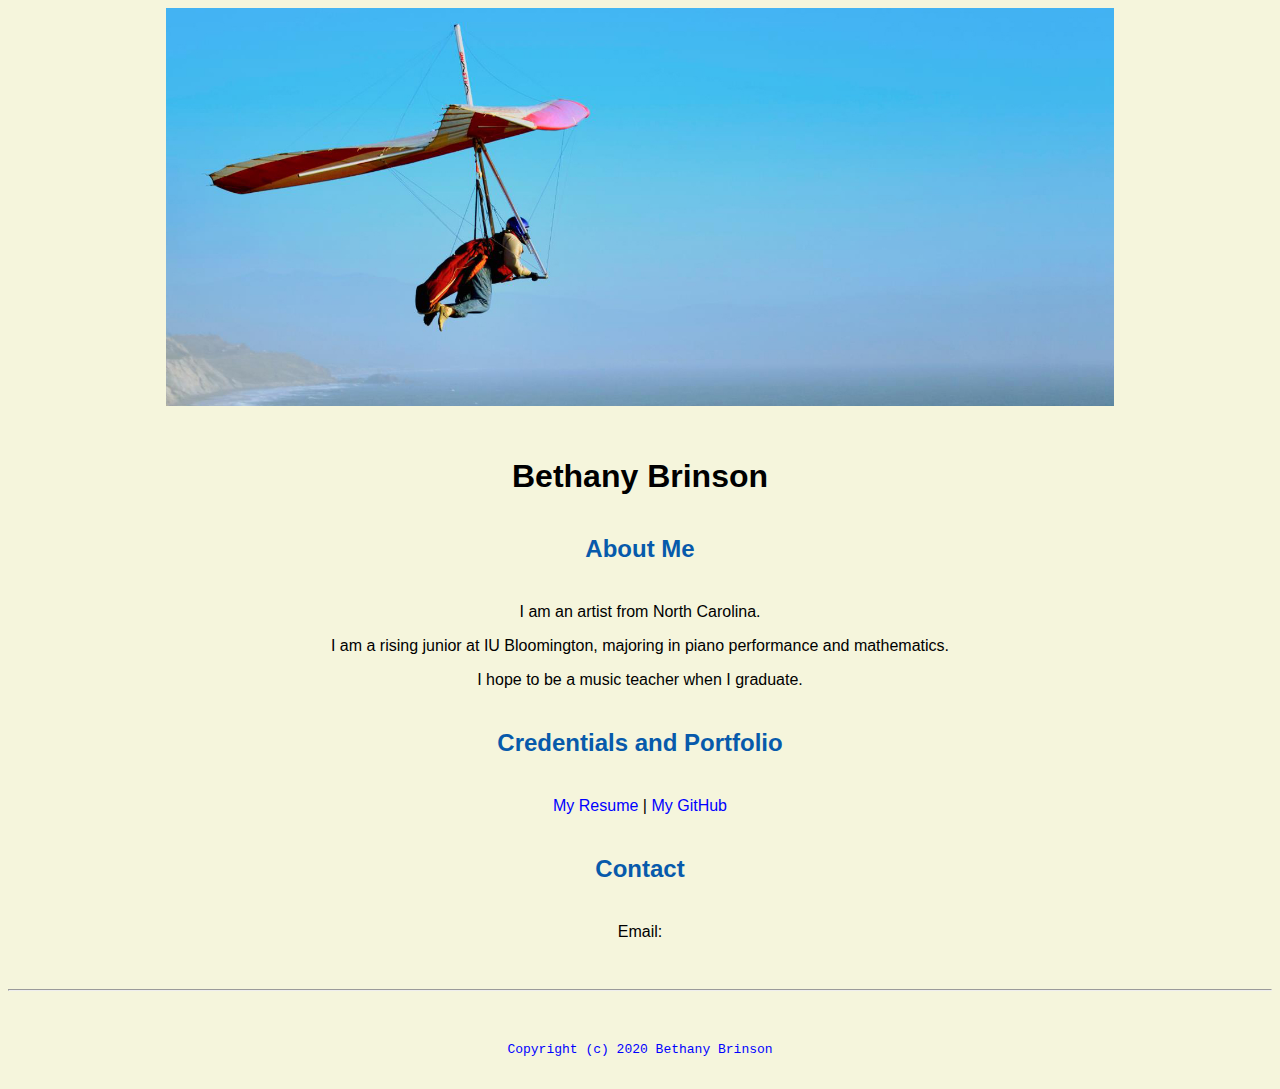
<file: index.html>
<!doctype html>

<!-- this is a comment for human! -->

<html lang="en">

  <header>
    <title>Bethany Brinson</title>
    <link rel="stylesheet" href="css/master.css">
    <link rel="FaviconIcon" href="favicon.ico" type="image/x-icon">
    <link rel="shortcut" href="favicon.ico" type="image/x-icon">
    <meta name="viewport" content="width=device=width, initial-scale=1, shrink-to-fit=no">
    <meta name="name" content="Bethany Brinson's Portal">
    <meta name="robots" content="noindex, no follow">
  </header>

  <body>
    <img src="images/banner.jpg" width="75%" alt="banner">
    <h1>Bethany Brinson</h1>
    <h2>About Me</h2>
    <p>I am an artist from North Carolina.</p>
    <p>I am a rising junior at IU Bloomington, majoring in piano performance and mathematics.</p>
    <p>I hope to be a music teacher when I graduate.</p>
    <h2>Credentials and Portfolio</h2>
    <p><a href="resume.html">My Resume</a> | <a href="https://github.com/bethanybrinson">My GitHub</a></p>
    <h2>Contact</h2>
    <p>Email: <a href="mailto:bbrinso@iu.edu"bbrinso@iu.edu</a></p>
  </body>

  <footer>
    <hr>
    <code>Copyright (c) 2020 Bethany Brinson</code>
  </footer>

</html>
</file>
<file: css/master.css>
/* Cascading stylesheet for the website */

/* Text inside these asterisks and slashes are comments for human */

  a {
    color: blue;/* set the text color to blue here */
    text-decoration: none; /* This means we do not want hyperlinks to be underlined */
  }

  a:hover {
    color: red;/* set the text color to red here */
    text-decoration: none; /* This means we do not want hyperlinks to be underlined */
  }

  body {
    background-color: beige;
    color: black; /* set the background color here */
    font-family: Arial, Helvetica, sans-serif;
    text-align: center;
/
    /* set the font here */
    /* set the text alignment here */
   }

  footer {
    margin-top: 2rem;
    margin-bottom: 2rem;
  }

  h1 {
    margin-bottom: 0.5rem;
    margin-top: 3rem;
   }

  h2 {
    color: #075AAB;
    margin-bottom: 2.5rem;
    margin-top: 2.5rem;/* set the text color of to #075AAB here */
    /* set both the bottom margin and top margin to 2.5rem here */
   }

  h3 {
    margin-bottom: 0;
    margin-top: 2rem;
  }

  h4 {
    margin-bottom: 1rem;
    margin-top: 0.5rem;
  }

  h5 {
    margin-top: 0.5rem;
  }

  hr {
    margin-bottom: 3rem;
    margin-top: 3rem;
  }

  /* this controls how the bullet points in the resume page looks */
  ul {
    display: table;
    margin: 0 auto;
    text-align: left;
  }
</file>
